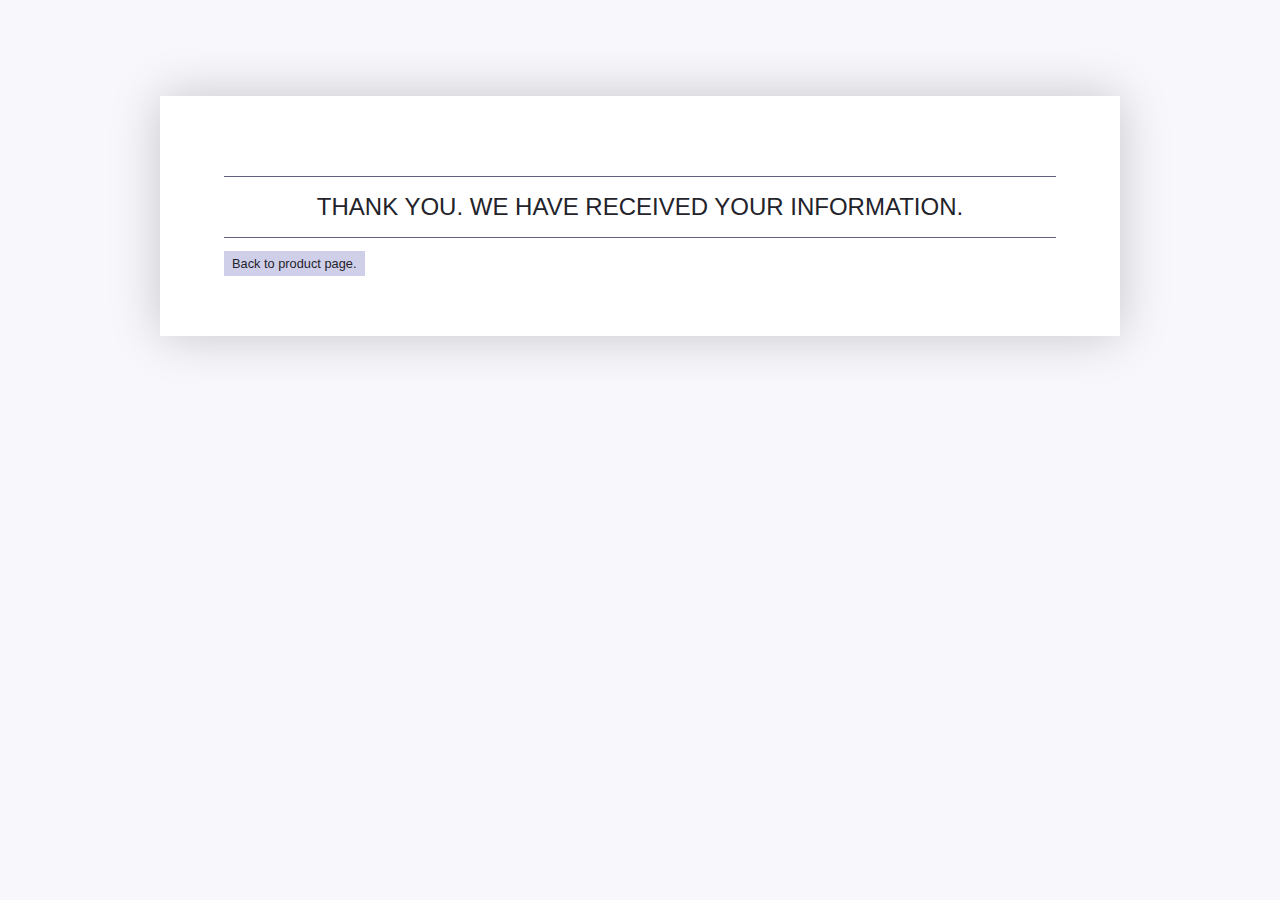
<file: email-submit.html>
<!DOCTYPE html>
<html lang="en">

<head>
    <meta charset="UTF-8">
    <meta name="viewport" content="width=device-width, initial-scale=1.0">
    <meta http-equiv="X-UA-Compatible" content="ie=edge">
    <meta name="Description" content="Free Code Camp Product Landing Page">
    <title>Drumset Landing Page</title>
    <link rel="apple-touch-icon" sizes="180x180" href="/images/favicons/apple-touch-icon.png">
    <link rel="icon" type="image/png" sizes="32x32" href="/images/favicons/favicon-32x32.png">
    <link rel="icon" type="image/png" sizes="16x16" href="/images/favicons/favicon-16x16.png">
    <link rel="manifest" href="/site.webmanifest">
    <meta name="msapplication-TileColor" content="#616182">
    <meta name="theme-color" content="#616182">
    <link rel="stylesheet" href="style.css">
</head>

<body>
    <main>
        <h1>Thank you. We have received your information.</h1>
        <a href="index.html" class="btn">Back to product page.</a>
    </main>
</body>

</html>
</file>
<file: style.css>
:root {
    --color-dark-grey: #23232B;
    --color-medium-grey: #4A4A59;
    --color-light-grey: #9A9AA8;
    --color-primary: #616182;
    --color-secondary: #CFCFEA;
}

*,
*::after,
*::before {
    box-sizing: border-box;
}

body {
    background-color: rgba(207, 207, 234, .15);
    color: var(--color-dark-grey);
    font-family: -apple-system, BlinkMacSystemFont, "Segoe UI", Roboto, Helvetica, Arial, sans-serif, "Apple Color Emoji", "Segoe UI Emoji", "Segoe UI Symbol";
    margin: 0;
    padding: 3rem 0 0;
    font-size: 16px;
}

h1,
h2,
h3 {
    font-weight: normal;
}

.btn {
    background-color: var(--color-secondary);
    color: var(--color-dark-grey);
    font-size: .8rem;
    padding: .3rem .5rem;
    transition: background-color .2s;
    text-decoration: none;
}

.btn:hover {
    background-color: rgba(207, 207, 234, .7);
}

h1 {
    border-top: var(--color-primary) 1px solid;
    border-bottom: var(--color-primary) 1px solid;
    font-size: 1.5rem;
    padding: 1rem 0;
    text-align: center;
    text-transform: uppercase;
}

h2 {
    position: relative;
}

h2 span {
    background-color: #fff;
    padding: 0 1rem 0 0;
    position: relative;
    z-index: 1;
}

h2::after {
    background-color: var(--color-primary);
    content: "";
    height: 1px;
    position: absolute;
    top: 50%;
    left: 0;
    width: 100%;
    z-index: 0;
}

#header {
    align-items: center;
    background-color: var(--color-secondary);
    box-shadow: 0 0 4rem rgba(0, 0, 0, .2);
    display: flex;
    height: 3rem;
    left: 0;
    padding: 0 .5rem;
    position: fixed;
    top: 0;
    width: 100%;
    z-index: 10;
}

#header-img {
    fill: var(--color-primary);
    margin-right: .5rem;
    width: 2rem;
}

.branding {
    align-items: center;
    display: flex;
}

#nav-bar {
    margin-left: auto;
}

#nav-bar ul {
    display: flex;
    list-style: none;
    margin: 0;
    padding: 0;
}

#nav-bar li {
    font-size: .8rem;
    margin-left: .5rem;
    padding: 0;
}

#nav-bar a {
    color: var(--color-dark-grey);
    font-size: .9rem;
    text-decoration: none;
}

#nav-bar a:hover {
    text-decoration: underline;
}

main {
    background-color: #fff;
    margin: 0 auto 2rem;
    padding: 2rem 0;
    max-width: 60rem;
}

.video-wrapper {
    border: #ccc 1px solid;
    padding: .25rem;
}

.responsive-video {
    height: 0;
    padding-bottom: 56.25%;
    padding-top: 25px;
    position: relative;
}

.responsive-video iframe {
    left: 0;
    height: 100%;
    position: absolute;
    top: 0;
    width: 100%;
}

.grid {
    margin: 0 auto;
    max-width: 300px;
}

.card {
    background-color: rgba(207, 207, 234, .2);
    margin-bottom: 2rem;
}

.card-image img {
    height: auto;
    width: 100%;
}

.card-content {
    padding: 0 1rem 1.5rem;
}

.card h3 {
    border-bottom: var(--color-secondary) 1px solid;
    font-size: 1.2rem;
    padding: 0 0 1rem;
    margin: 0 0 1rem;
}

.card p {
    font-size: .9rem;
    line-height: 1.4;
}

.card p.price {
    border-bottom: var(--color-secondary) 1px solid;
    font-size: 1.4rem;
    line-height: 1;
    font-weight: bold;
    padding: 0 0 1rem;
    margin: 0 0 1rem;
    text-align: center;
}

form {
    background-color: var(--color-primary);
    color: #fff;
    padding: 2rem;
}

input {
    -webkit-appearance: none;
    appearance: none;
}

input[type="email"] {
    border: #fff 1px solid;
    height: 2rem;
    padding: 0 2rem 0 .5rem;
}

input[type="submit"] {
    background-color: var(--color-dark-grey);
    border: var(--color-dark-grey);
    color: #fff;
    cursor: pointer;
    height: 2rem;
    padding: 0 1rem;
}

input[type="submit"]:hover {
    background-color: var(--color-medium-grey);
}

footer {
    margin: 0 auto;
    max-width: 60rem;
}

footer p {
    font-size: .8rem;
    line-height: 1.5;
}

@media (min-width: 768px) {
    body {
        padding: 6rem 0 0;
    }
    #header {
        margin-bottom: 4rem;
        padding: 0 2rem;
    }
    main {
        box-shadow: 0 0 3rem rgba(0, 0, 0, .2);
        padding: 4rem;
        margin-bottom: 4rem;
    }
    .grid {
        display: grid;
        grid-template-columns: 1fr 1fr 1fr;
        grid-column-gap: 1rem;
        margin-bottom: 1rem;
        max-width: 100%;
    }
    .card {
        margin-bottom: 0;
    }
    form {
        align-items: center;
        display: flex;
        justify-content: center;
    }
    .form-group {
        align-items: center;
        display: flex;
    }
    .form-label {
        margin-right: 1rem;
    }
}
</file>
